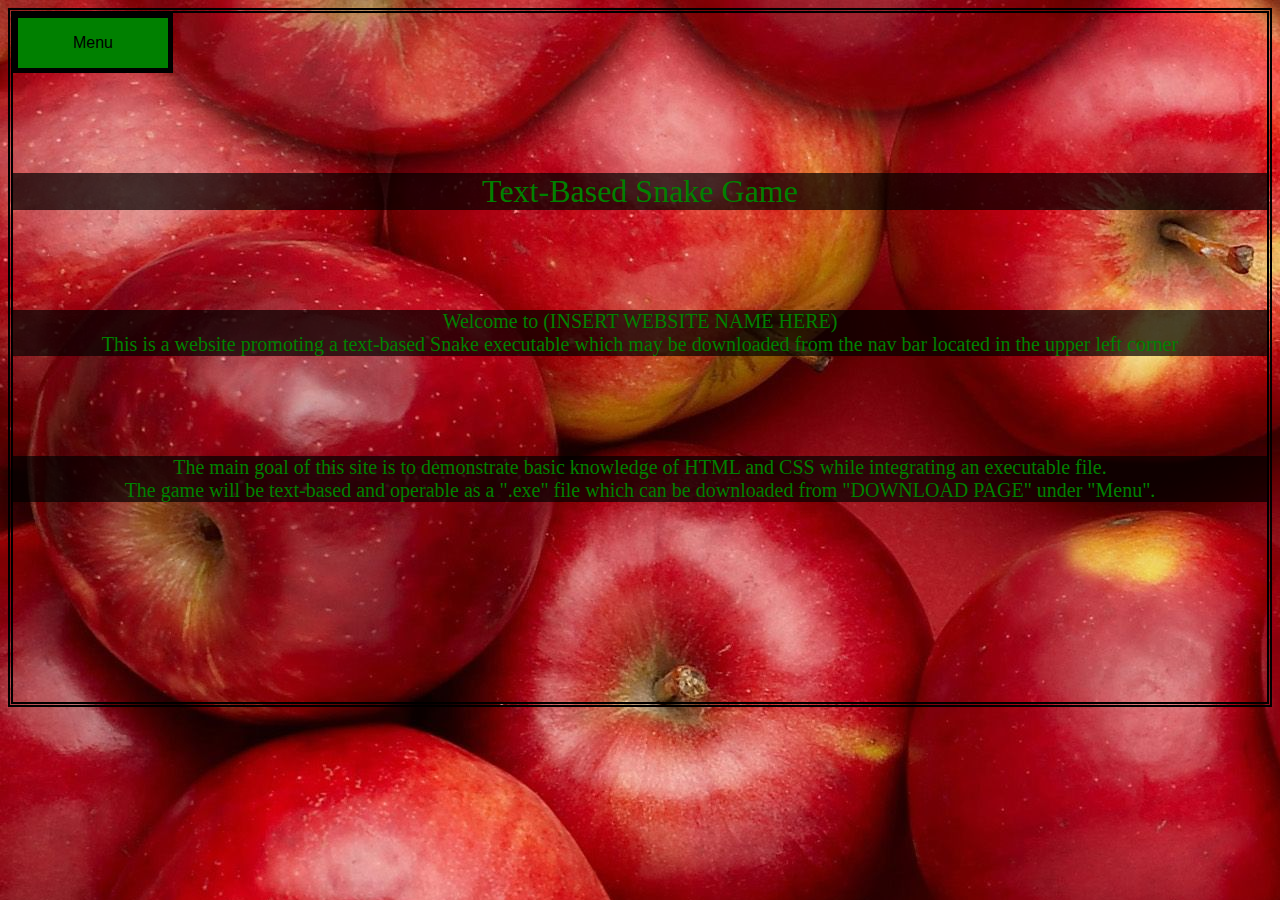
<file: index.html>
<!DOCTYPE html>
<html>

<head>
  <title>Index</title>
  <link rel = "stylesheet" href = "design.css" />
</head>

<body>

  <div class = "dropdown">
    <button class = "dropdownButton">Menu</button>
    <div class = "dropdown-content">
      <a href = "description.html" target = "_blank">Game Description</a>
      <a href = "download.html" target = "_blank">Download Page</a>
    </div>
  </div>

  <h1>Text-Based Snake Game</h1>

  <p>
    Welcome to (INSERT WEBSITE NAME HERE)
    <br>
    This is a website promoting a text-based Snake executable which may be downloaded from the nav bar located in the upper left corner
  </p>

  <p2>
    The main goal of this site is to demonstrate basic knowledge of HTML and CSS while integrating an executable file.
  <br>
    The game will be text-based and operable as a ".exe" file which can be downloaded from "DOWNLOAD PAGE" under "Menu".
  </p2>

</body>

</html>
</file>
<file: design.css>
body{
  background-image:url('apples.jpg');
  font-family:fantasy;
  justify-content:center;
  color:green;
  border-style:double;
  border-color:black;
  border-width:thick;
}
.dropdownButton{
  background-color:green;
  color:black;
  padding:16px;
  font-size:16px;
  border:none;
  cursor:pointer;
  min-width:160px;
  border-style:solid;
  border-color:black;
  border-width:thick;
}
.dropdown{
  position:relative;
  display:inline-block;
}
.dropdown-content{
  display:none;
  position:absolute;
  background-color:green;
  text-align:center;
  min-width:160px;
  z-index:1;
  left:0;
}
.dropdown-content a{
  color:black;
  padding-top:16px;
  padding-bottom:12px;
  padding-left:0px;
  padding-right:0px;
  text-decoration:none;
  display:block;
  border-style:solid;
  border-color:black;
  border-width:thick;
}
.dropdown-content a:hover{
  background-color:#ff6666;
}
.dropdown:hover .dropdown-content{
  display:block;
}
.dropdown:hover .dropdownButton{
  background-color:#99cc00;
}
img{
  border-style:groove;
  border-width:thick;
  display:flex;
  justify-content:center;
  margin:auto;
  border-color:black;
  margin-bottom:100px;
}
h1{
  color:green;
  display:block;
  justify-content:center;
  text-align:center;
  background:rgba(0,0,0,0.7);
  margin-top:100px;
  font-weight:lighter;
}
p{
  color:green;
  font-weight:lighter;
  font-size:20px;
  display:flex;
  margin-top:100px;
  justify-content:center;
  text-align:center;
  background:rgba(0,0,0,0.7);
}
p2{
  color:green;
  font-weight:lighter;
  font-size:20px;
  display:flex;
  margin-top:100px;
  justify-content:center;
  text-align:center;
  background:rgba(0,0,0,0.7);
  margin-bottom:200px;
}
</file>
